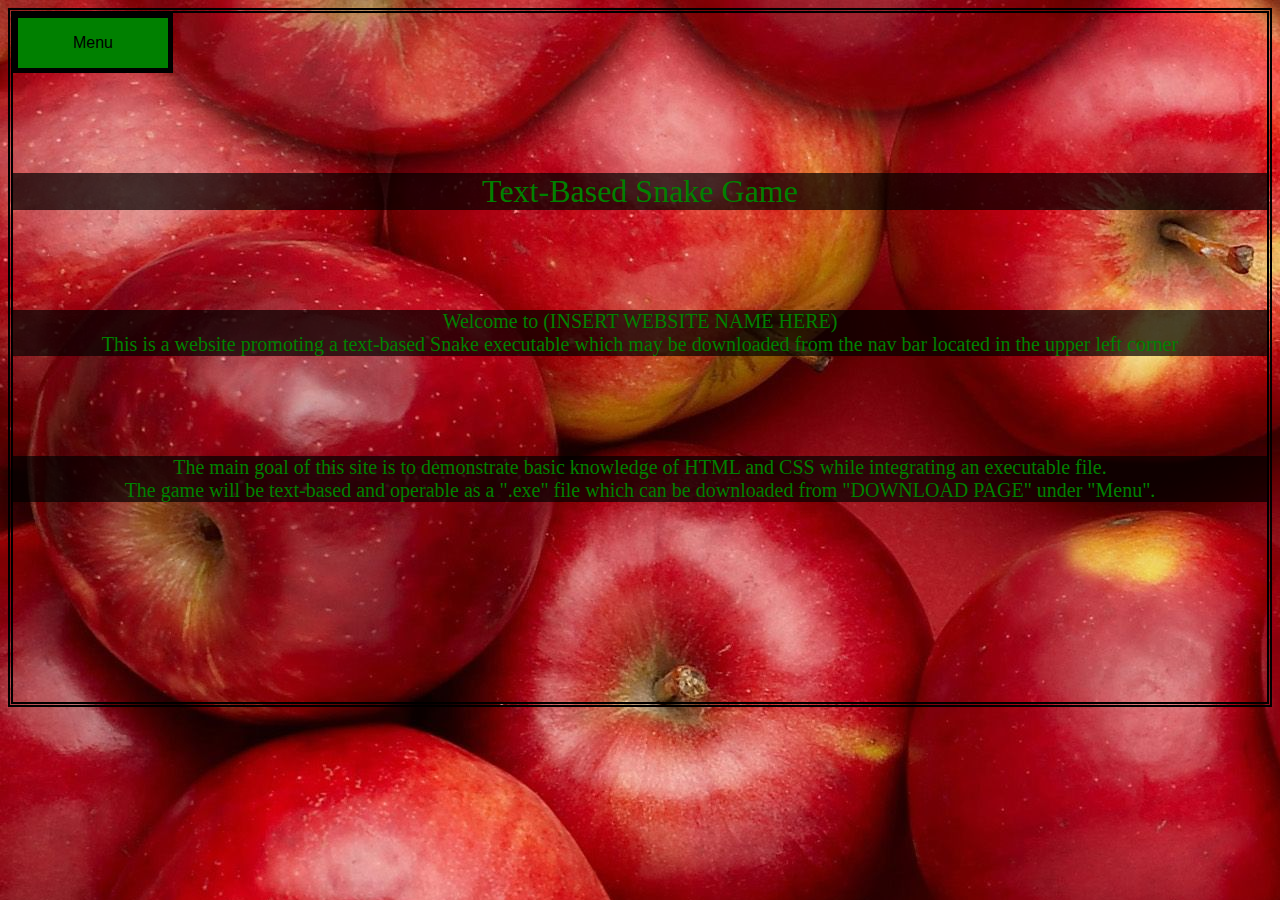
<file: index.html>
<!DOCTYPE html>
<html>

<head>
  <title>Index</title>
  <link rel = "stylesheet" href = "design.css" />
</head>

<body>

  <div class = "dropdown">
    <button class = "dropdownButton">Menu</button>
    <div class = "dropdown-content">
      <a href = "description.html" target = "_blank">Game Description</a>
      <a href = "download.html" target = "_blank">Download Page</a>
    </div>
  </div>

  <h1>Text-Based Snake Game</h1>

  <p>
    Welcome to (INSERT WEBSITE NAME HERE)
    <br>
    This is a website promoting a text-based Snake executable which may be downloaded from the nav bar located in the upper left corner
  </p>

  <p2>
    The main goal of this site is to demonstrate basic knowledge of HTML and CSS while integrating an executable file.
  <br>
    The game will be text-based and operable as a ".exe" file which can be downloaded from "DOWNLOAD PAGE" under "Menu".
  </p2>

</body>

</html>
</file>
<file: design.css>
body{
  background-image:url('apples.jpg');
  font-family:fantasy;
  justify-content:center;
  color:green;
  border-style:double;
  border-color:black;
  border-width:thick;
}
.dropdownButton{
  background-color:green;
  color:black;
  padding:16px;
  font-size:16px;
  border:none;
  cursor:pointer;
  min-width:160px;
  border-style:solid;
  border-color:black;
  border-width:thick;
}
.dropdown{
  position:relative;
  display:inline-block;
}
.dropdown-content{
  display:none;
  position:absolute;
  background-color:green;
  text-align:center;
  min-width:160px;
  z-index:1;
  left:0;
}
.dropdown-content a{
  color:black;
  padding-top:16px;
  padding-bottom:12px;
  padding-left:0px;
  padding-right:0px;
  text-decoration:none;
  display:block;
  border-style:solid;
  border-color:black;
  border-width:thick;
}
.dropdown-content a:hover{
  background-color:#ff6666;
}
.dropdown:hover .dropdown-content{
  display:block;
}
.dropdown:hover .dropdownButton{
  background-color:#99cc00;
}
img{
  border-style:groove;
  border-width:thick;
  display:flex;
  justify-content:center;
  margin:auto;
  border-color:black;
  margin-bottom:100px;
}
h1{
  color:green;
  display:block;
  justify-content:center;
  text-align:center;
  background:rgba(0,0,0,0.7);
  margin-top:100px;
  font-weight:lighter;
}
p{
  color:green;
  font-weight:lighter;
  font-size:20px;
  display:flex;
  margin-top:100px;
  justify-content:center;
  text-align:center;
  background:rgba(0,0,0,0.7);
}
p2{
  color:green;
  font-weight:lighter;
  font-size:20px;
  display:flex;
  margin-top:100px;
  justify-content:center;
  text-align:center;
  background:rgba(0,0,0,0.7);
  margin-bottom:200px;
}
</file>
